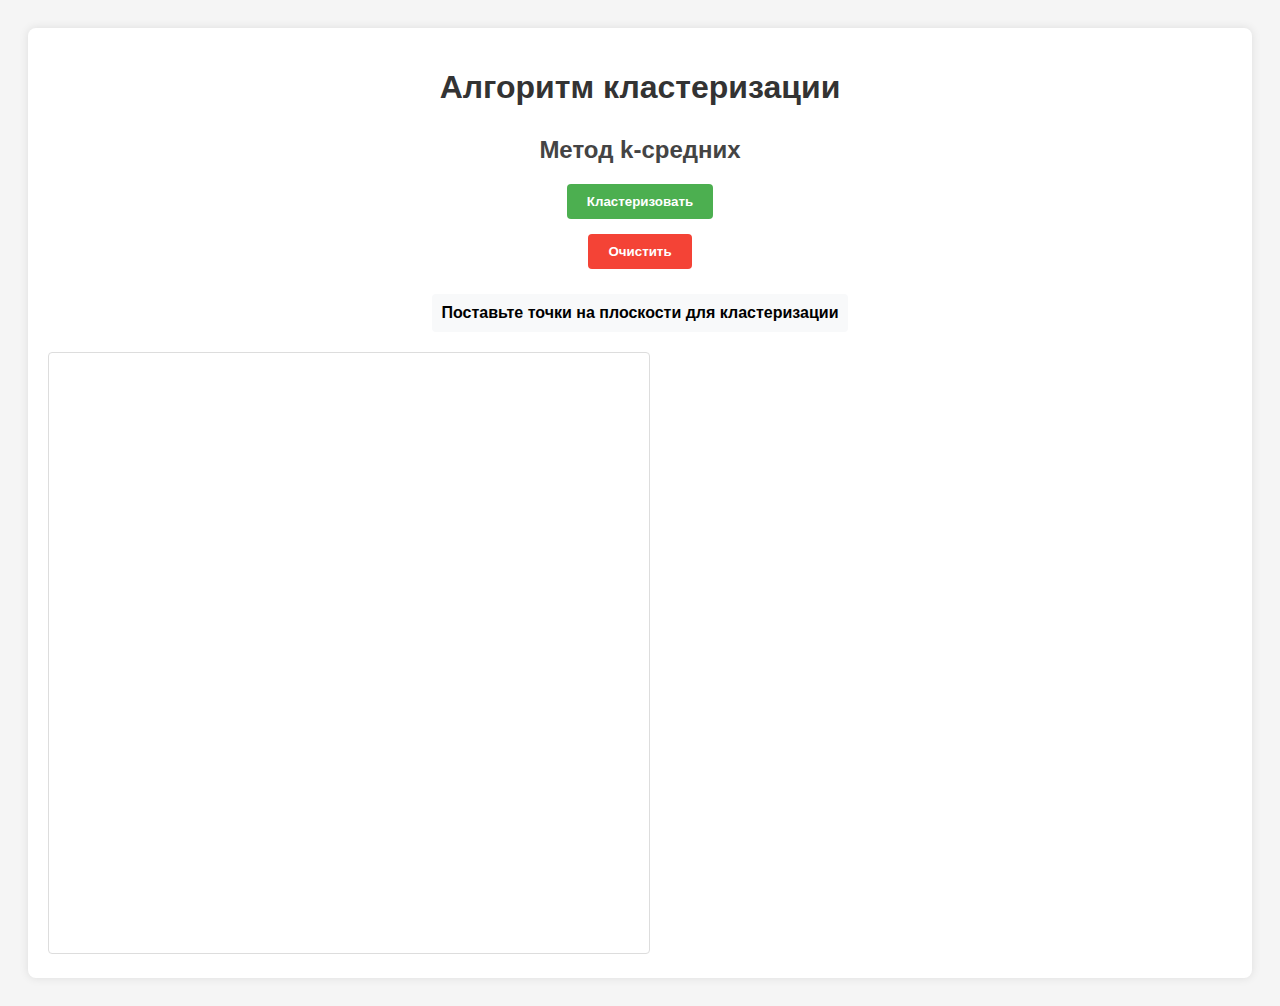
<file: Clustering/index.html>
<!DOCTYPE html>
<html lang="ru">
<head>
    <meta charset="UTF-8">
    <meta name="viewport" content="width=device-width, initial-scale=1.0">
    <title>Кластеризация K-средних</title>
    <link rel="stylesheet" href="styles.css">
</head>
<body>
    <div class="container">
        <h1>Алгоритм кластеризации</h1>
        <h2>Метод k-средних</h2>
        
        <div class="controls">
            <button id="cluster">Кластеризовать</button>
            <button id="clear">Очистить</button>
            <div id="cluster-info">Поставьте точки на плоскости для кластеризации</div>
        </div>
        
        <canvas id="canvas" width="600" height="600"></canvas>
    </div>

    <script src="script.js"></script>
</body>
</html>
</file>
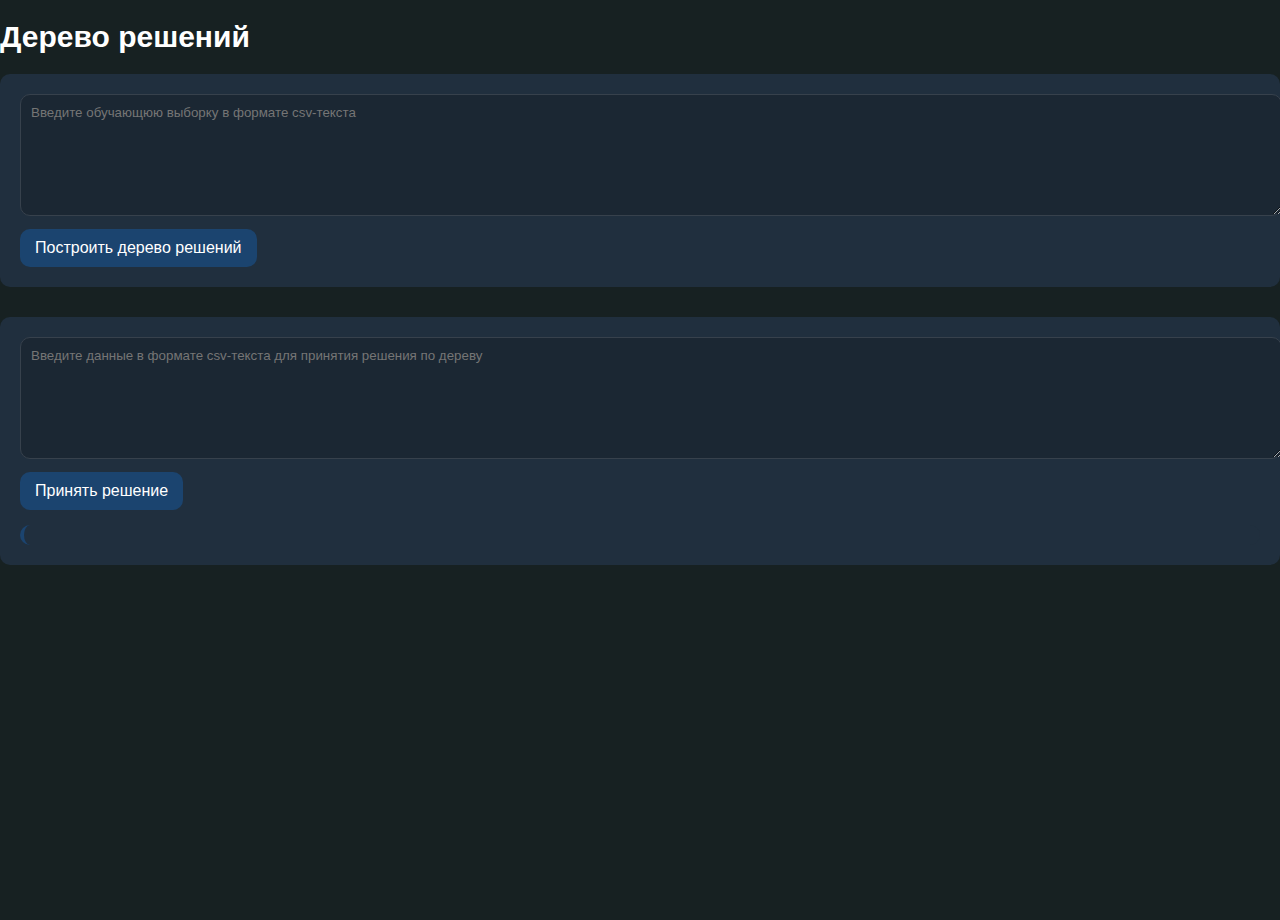
<file: DecisionTree/index.html>
<!DOCTYPE html>
<html lang="en">
<head>
    <meta charset="UTF-8">
    <title>Дерево решений</title>
    <link rel="stylesheet" href="styles.css">
</head>
<body>
    <div class="container">
        <h1>Дерево решений</h1>
        
        <div class="inputSection">
            <textarea id="trainingData" placeholder="Введите обучающюю выборку в формате csv-текста"></textarea>
            <button id="buildTreeButton">Построить дерево решений</button>
        </div>

        <div class="visualization-section">
            <div id="treeDiagram"></div>
        </div>

        <div class="decisionSection">
            <textarea id="decisionData" placeholder="Введите данные в формате csv-текста для принятия решения по дереву"></textarea>
            <button id="predictButton">Принять решение</button>
            <div id="decisionResult"></div>
        </div>
    </div>

    <script src="script.js"></script>
</body>
</html>
</file>
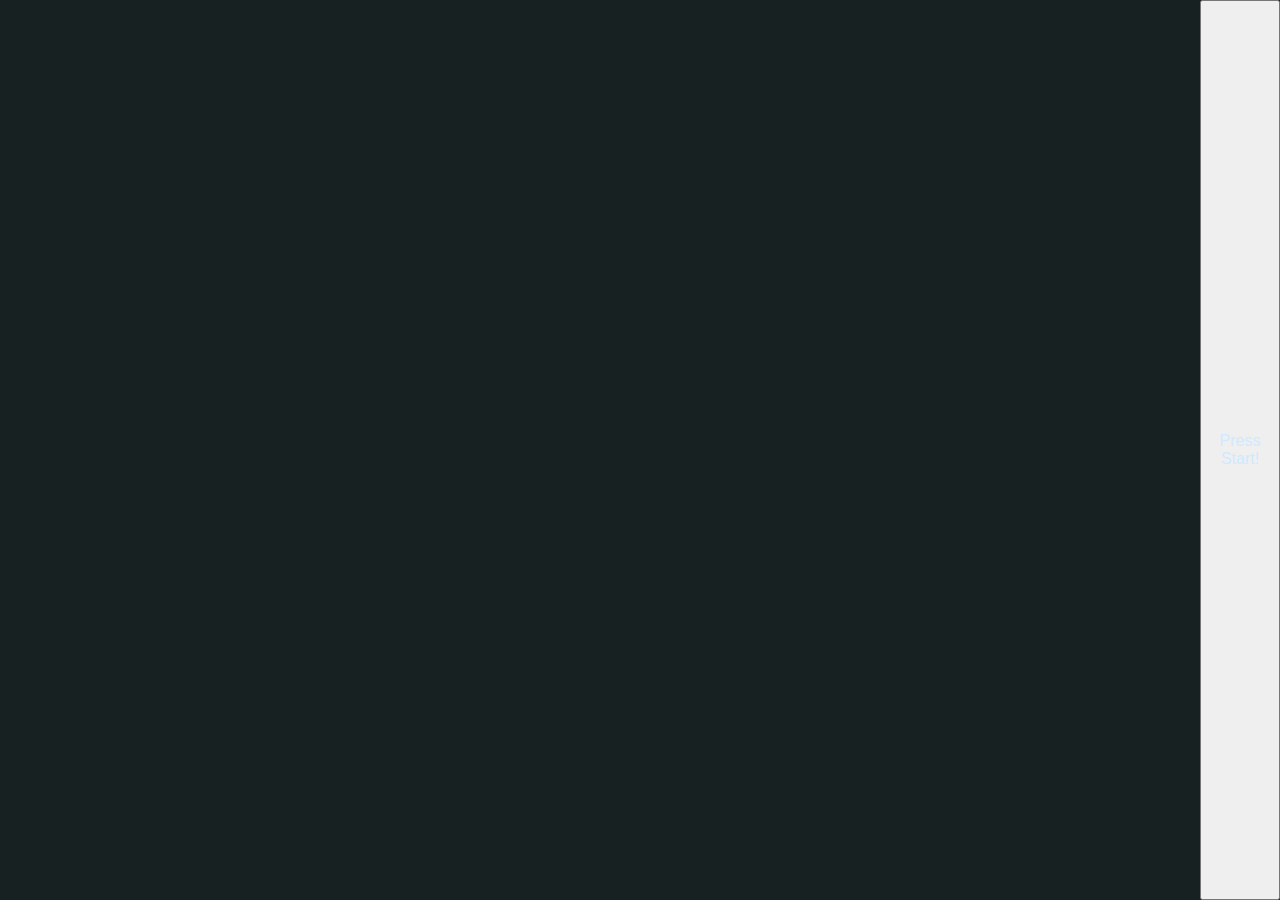
<file: ant/ant.html>
<!DOCTYPE html>
<html lang="ru">
<head>
    <link rel="stylesheet" href="ant.css">
    <title>Ant Algorithm</title>
</head>
<body>
    <canvas id="example"></canvas>

    <button id="start">Press Start!</button>
</body>
<script src="ant.js"></script>
</html>
</file>
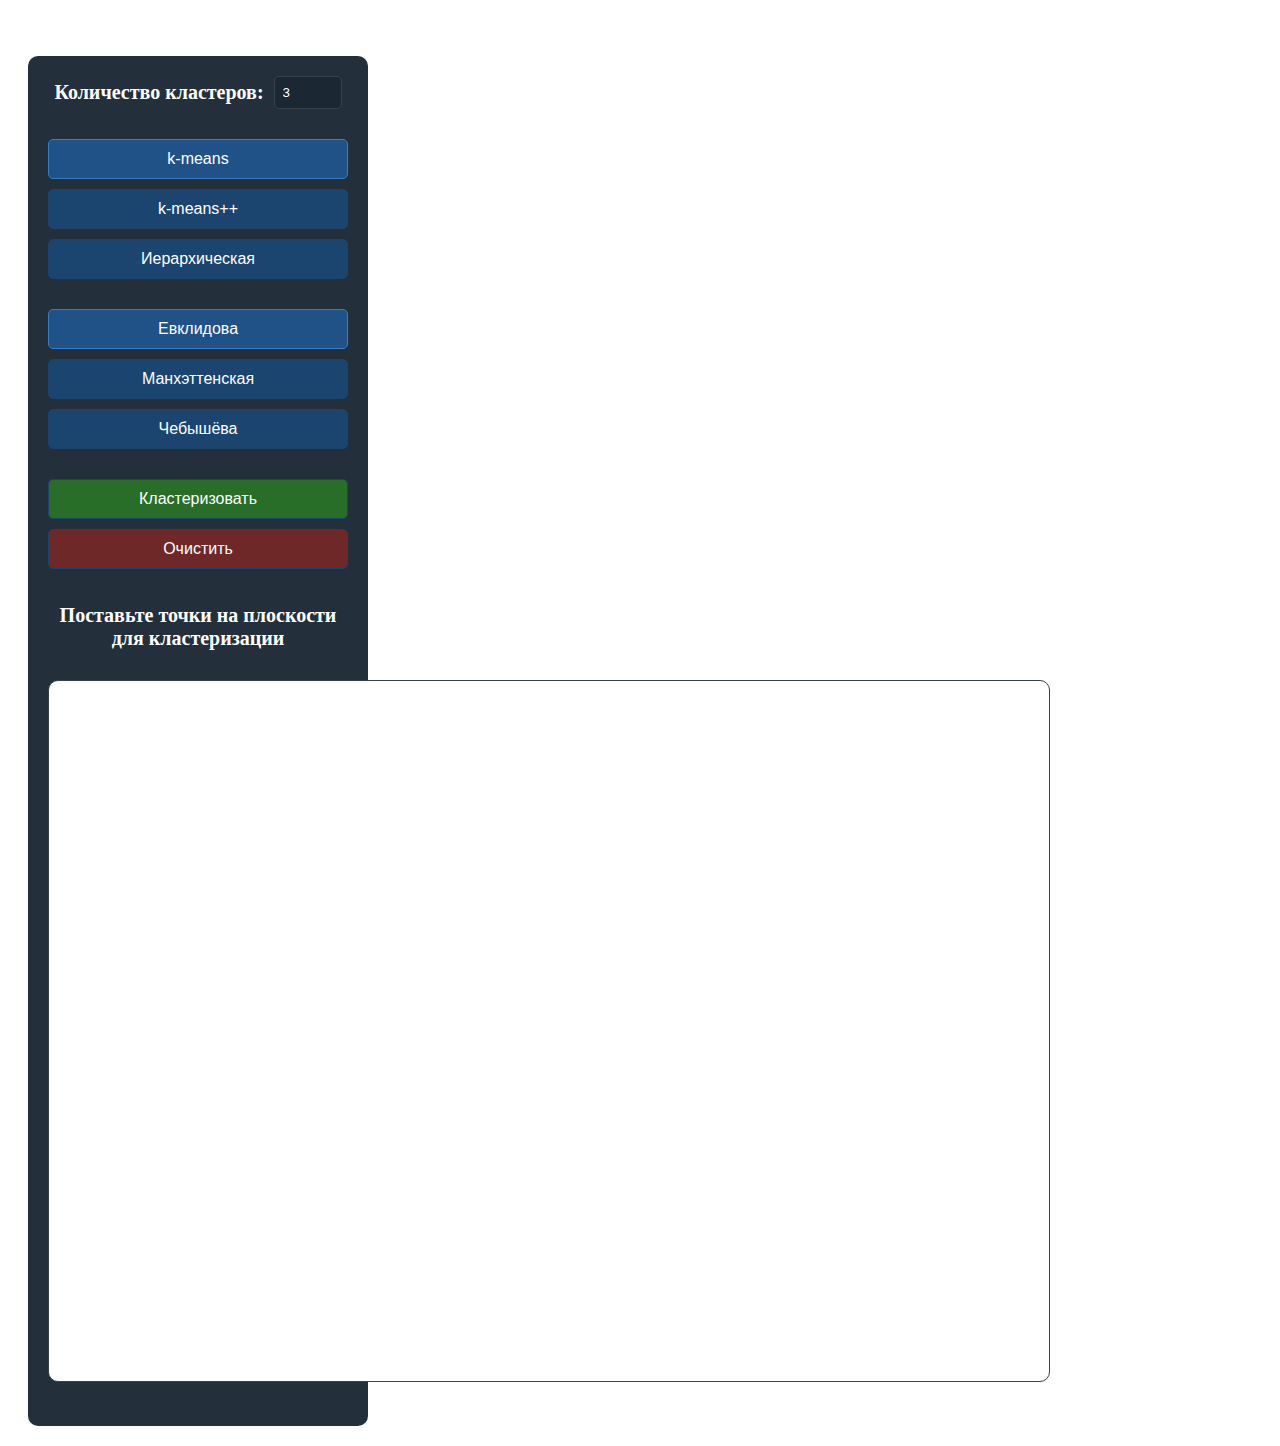
<file: Clustering/clustering.html>
<!DOCTYPE html>
<html lang="ru">
<head>
    <meta charset="UTF-8">
    <meta name="viewport">
    <title>Кластеризация</title>
    <link rel="stylesheet" href="clustering.css">
</head>
<body>
    <div class="mainContainer">
        <h1>Кластеризация</h1>
        
        <div class="controls">
            <div class="inputGroup">
                <label for="kInput">Количество кластеров:</label>
                <input type="number" id="kInput" min="1" max="10" value="3">
            </div>
            
            <div class="algorithmButtons">
                <button id="kmeansButton" class="algorithmButton active">k-means</button>
                <button id="kmeansPlusPlusButton" class="algorithmButton">k-means++</button>
                <button id="hierarchicalButton" class="algorithmButton">Иерархическая</button>
            </div>
            
            <div class="metricButtons">
                <button id="euclideanButton" class="metricButton active">Евклидова</button>
                <button id="manhattanButton" class="metricButton">Манхэттенская</button>
                <button id="chebyshevButton" class="metricButton">Чебышёва</button>
            </div>
            
            <div class="actionButtons">
                <button id="clusterButton">Кластеризовать</button>
                <button id="clearButton">Очистить</button>
            </div>
            
            <div class="canvasContainer">
                <canvas id="inputCanvas"></canvas>
            </div>
            
            <div id="clusterInfo">Поставьте точки на плоскости для кластеризации</div>
        </div>
    </div>

    <script src="clustering.js"></script>
</body>
</html>
</file>
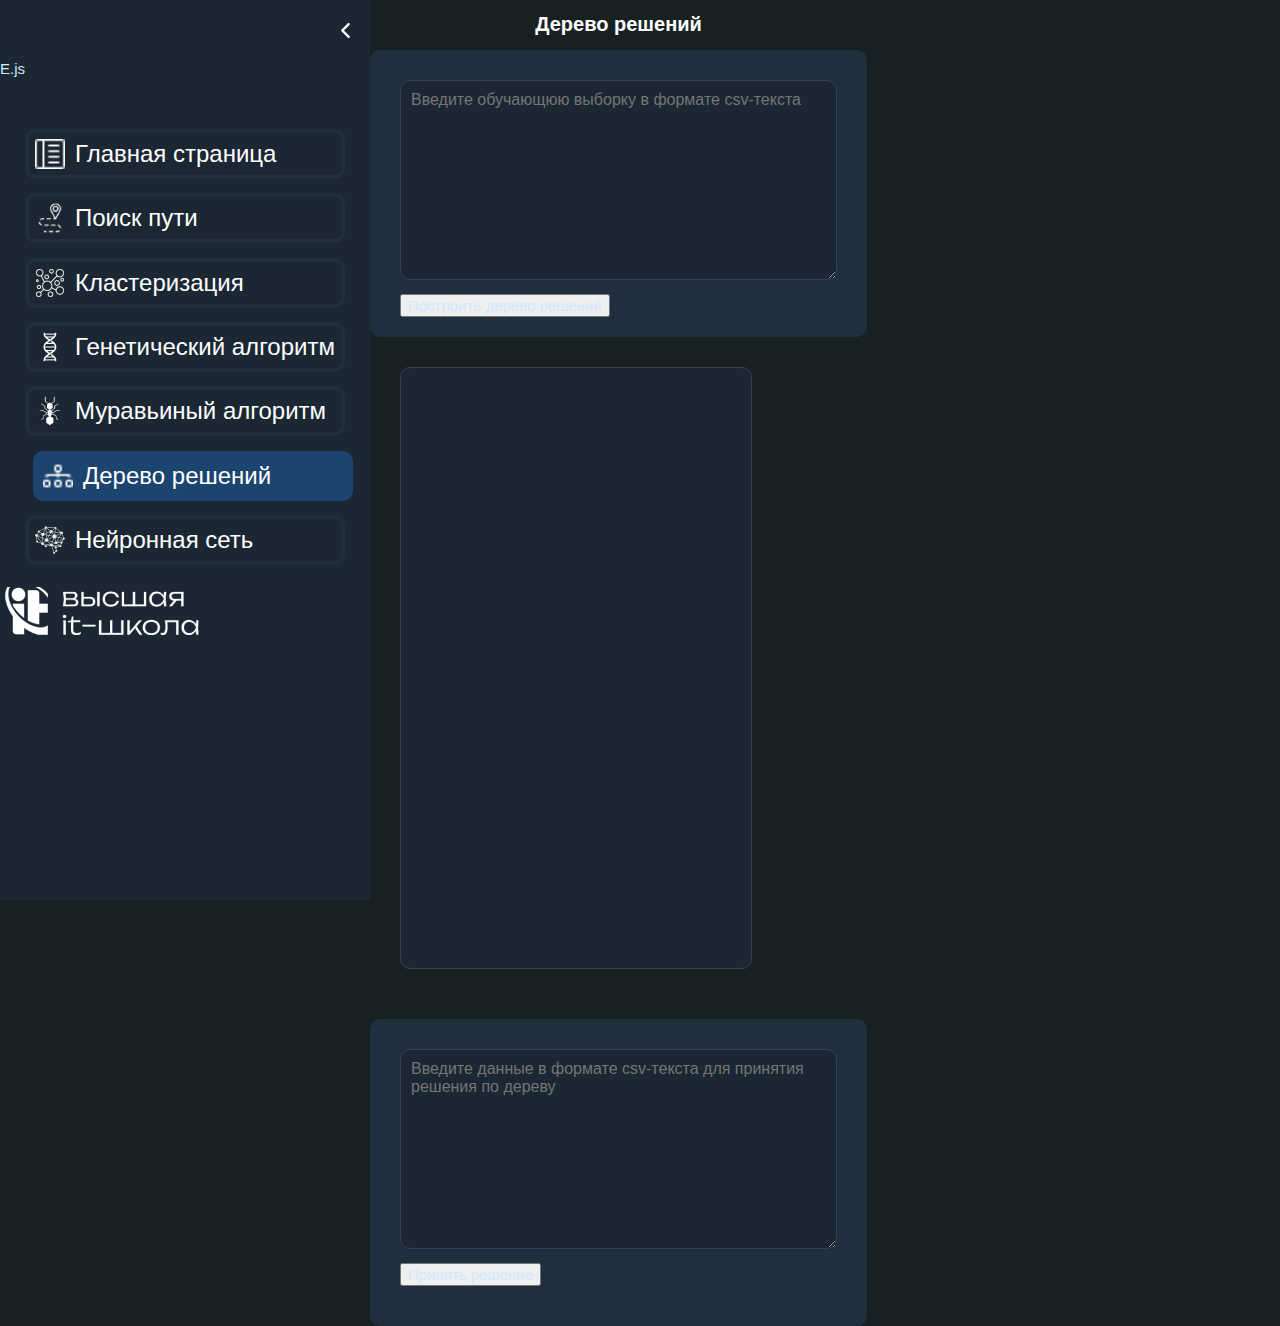
<file: DecisionTree/decisionTree.html>
<!DOCTYPE html>
<head>
    <meta charset="UTF-8">
    <link rel="stylesheet" href="decisionTree.css">
    <link rel="stylesheet" href="../style.css">
    <link rel="stylesheet" href="../error_window.css">
    <link rel="icon" href="../pictures/logo/hedgehog.png">
    <title>Дерево решений</title>
</head>
<body>
    <header class="container-fluid active" id="header">
        <div class="arrow" id="arrow">
            <img src="../pictures/img/arrow_angle_15px.png" class="arrowIcon" alt="">
        </div>
        <p id="name">E.js</p>
        <div class="container d-flex">
            <nav class="menu d-flex">
                <a id="main-link" href="../index.html">
                    <button id="algorithm1">
                        <img src="../pictures/img/main 30px.png" alt="">
                        Главная страница
                    </button>
                </a>
                <a href="../aStar/aStar.html">
                    <button id="algorithm2">
                        <img src="../pictures/img/Astar 30px.png" alt="">
                        Поиск пути
                    </button>
                </a>
                <a href="../Clustering/index.html">
                    <button id="algorithm3">
                        <img src="../pictures/img/cluster 30px.png" alt="">
                        Кластеризация
                    </button>
                </a>
                <a href="../genetic/genetic.html">
                    <button id="algorithm4">
                        <img src="../pictures/img/genetic 30px.png" alt="">
                        Генетический алгоритм
                    </button>
                </a>
                <a href="../ant/ant.html">
                    <button id="algorithm5">
                        <img src="../pictures/img/ant 30px.png" alt="">
                        Муравьиный алгоритм
                    </button>
                </a>
                <a href="../DecisionTree/decisionTree.html">
                    <button id="algorithm6">
                        <img src="../pictures/img/tree 30px.png" alt="">
                        Дерево решений
                    </button>
                </a>
                <a href="../neuralNet/neural.html">
                    <button id="algorithm7">
                        <img src="../pictures/img/neural 30px.png" alt="">
                        Нейронная сеть
                    </button>
                </a>
            </nav>
        </div>
        <img id="hits-icon" src="../pictures/img/HITsIcon_200px.png" alt="">
    </header>
    
    <div class="main">
        <h1>Дерево решений</h1>
        
        <div class="inputSection">
            <textarea id="trainingData" placeholder="Введите обучающюю выборку в формате csv-текста"></textarea>
            <button id="buildTreeButton">Построить дерево решений</button>
        </div>

        <div class="visualizationSection">
            <div id="treeVisualization"></div>
        </div>

        <div class="decisionSection">
            <textarea id="decisionData" placeholder="Введите данные в формате csv-текста для принятия решения по дереву"></textarea>
            <button id="decisionButton">Принять решение</button>
            <div id="decisionResult"></div>
        </div>
    </div>

    <script src="decisionTree.js"></script>
    <script src="https://d3js.org/d3.v7.min.js"></script>
    <script src="../main.js"></script>

    <div id="error_modal">
        <div id="modal_content">
            <span id="error_modal_close_button">&times;</span>
            <p id="error_message">Текст ошибки появится здесь</p>
        </div>
    </div>
    <script src="../error_window.js"></script>
</body>
</html>
</file>
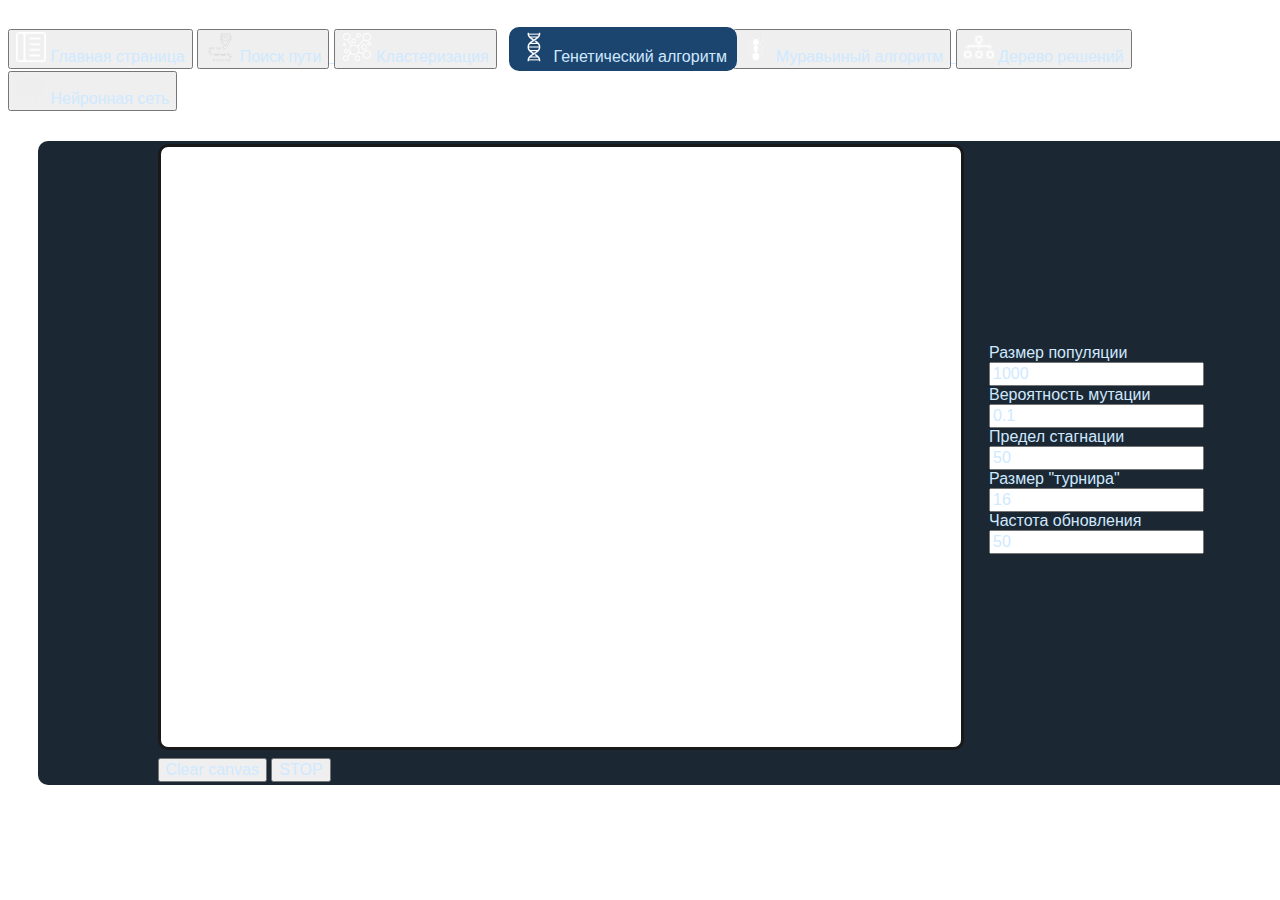
<file: genetic/genetic.html>
<!DOCTYPE html>
<html lang="ru">
<head>
    <link rel="stylesheet" href="genetic.css">
    <title>Genetic Algorithm</title>
</head>
<body>
    <header class="container-fluid active" id="header">
        <div class="arrow" id="arrow">
            <img src="../design_Images/arrow_angle_15px.png" class="arrowIcon" alt="">
        </div>
        <div class="container d-flex">
            <nav class="menu d-flex">
                <button id="algorithm1">
                    <img src="../design_Images/main 30px.png" alt="">
                    Главная страница
                </button>
                <a href="../aStar/aStar.html">
                    <button id="algorithm2">
                        <img src="../design_Images/Astar 30px.png" alt="">
                        Поиск пути
                    </button>
                </a>
                <button id="algorithm3">
                    <img src="../design_Images/cluster 30px.png" alt="">
                    Кластеризация
                </button>
                <a href="genetic.html">
                    <button id="algorithm4">
                        <img src="../design_Images/genetic 30px.png" alt="">
                        Генетический алгоритм
                    </button>
                </a>
                <a href="../ant/ant.html">
                    <button id="algorithm5">
                        <img src="../design_Images/ant 30px.png" alt="">
                        Муравьиный алгоритм
                    </button>
                </a>
                <button id="algorithm6">
                    <img src="../design_Images/tree 30px.png" alt="">
                    Дерево решений
                </button>
                <button id="algorithm7">
                    <img src="../design_Images/neural 30px.png" alt="">
                    Нейронная сеть
                </button>
            </nav>
        </div>
    </header>
    <div class="mainContainer">
        <table>
            <tr>
                <td>
                    <canvas></canvas>
                </td>
                <td>
                    <div id="inputs">
                        <div>
                            <div class="input_name">Размер популяции</div>
                            <div><input type="text" id="popilation_size" value="1000"></div>
                        </div>
                        <div>
                            <div class="input_name">Вероятность мутации</div>
                            <div><input type="text" id="mutation_rate" value="0.1"></div>
                        </div>
                        <div>
                            <div class="input_name">Предел стагнации</div>
                            <div><input type="text" id="stagnation_treshold" value="50"></div>
                        </div>  
                        <div>
                            <div class="input_name">Размер "турнира"</div>
                            <div><input type="text" id="tournament_size" value="16"></div>
                        </div>
                        <div>
                            <div class="input_name">Частота обновления</div>
                            <div><input type="text" id="update_rate" value="50"></div>
                        </div>
                    </div>
                </td>
            </tr>
            <tr>
                <td>
                    <button id="clear_button">Clear canvas</button>
                    <button id="control_button">STOP</button>
                </td>
            </tr>
        </table>

    </div>
    <script src="../main.js"></script>
    <script src="genetic.js"></script>
</body>
</html>
</file>
<file: Clustering/styles.css>
body {
    font-family: Arial, sans-serif;
    padding: 20px;
    background-color: #f5f5f5;
}

.container {
    max-width: 1200px;
    margin: 0 auto;
    background-color: white;
    padding: 20px;
    border-radius: 8px;
    box-shadow: 0 0 10px rgba(0,0,0,0.1);
}

h1, h2 {
    text-align: center;
    color: #333;
}

h2 {
    margin-top: 30px;
    margin-bottom: 15px;
    color: #444;
}

.controls {
    display: flex;
    flex-direction: column;
    align-items: center;
    gap: 15px;
    margin: 20px 0;
}

.input-group {
    display: flex;
    align-items: center;
    gap: 10px;
}

.input-group label {
    font-weight: bold;
}

#k-input {
    width: 50px;
    padding: 8px;
    border: 1px solid #ddd;
    border-radius: 4px;
}

button {
    padding: 10px 20px;
    border: none;
    border-radius: 4px;
    cursor: pointer;
    font-weight: bold;
    transition: background-color 0.3s;
}

#cluster {
    background-color: #4CAF50;
    color: white;
}

#clear {
    background-color: #f44336;
    color: white;
}

.main-canvas {
    margin: 0 auto 30px;
    max-width: 400px;
}

.metrics-container {
    margin-top: 20px;
}

.canvas-row {
    display: flex;
    justify-content: center;
    gap: 20px;
    margin-bottom: 20px;
}

.canvas-wrapper {
    text-align: center;
    background-color: white;
    padding: 15px;
    border-radius: 8px;
    box-shadow: 0 0 5px rgba(0,0,0,0.1);
}

.canvas-wrapper h3 {
    margin-bottom: 10px;
    color: #444;
}

canvas {
    border: 1px solid #ddd;
    background-color: white;
    border-radius: 4px;
}

#cluster-info {
    margin-top: 10px;
    font-weight: bold;
    text-align: center;
    padding: 10px;
    background-color: #f8f9fa;
    border-radius: 4px;
}
</file>
<file: DecisionTree/styles.css>
body {
    font-family: Arial, Helvetica, sans-serif;
    font-size: 15px;
    color: rgb(255, 255, 255);
    margin: 0;
    padding: 0;
    background-color: rgb(23, 33, 34);
    height: 100vh;
}

.main {
    max-width: 80%;
    margin: 30px auto;
    padding: 20px;
}

h1, h2 {
    color: #ffffff;
}

.inputSection, .decisionSection {
    margin-bottom: 30px;
    padding: 20px;
    background-color: rgb(32, 47, 62);
    border-radius: 10px;
}

textarea {
    width: 100%;
    min-height: 100px;
    padding: 10px;
    border: 1px solid rgb(55, 65, 76);
    border-radius: 10px;
    font-family: Arial, Helvetica, sans-serif;
    margin-bottom: 10px;
    background-color: rgb(27, 39, 51);
    color: white;
}

button {
    background-color: rgb(27, 68, 111);
    color: white;
    border: none;
    padding: 10px 15px;
    border-radius: 10px;
    cursor: pointer;
    font-size: 16px;
    transition: background-color 0.3s;
}

button:hover {
    background-color: rgb(32, 82, 136);
}

#treeVisualization {
    width: 100%;
    height: 600px;
    overflow: auto;
    border: 1px solid rgb(55, 65, 76);
    border-radius: 10px;
    background-color: rgb(27, 39, 51);
    margin-bottom: 20px;
}

.node rect {
    fill: rgb(32, 47, 62);
    stroke: rgb(55, 65, 76);
    stroke-width: 2px;
    transition: all 0.3s;
    rx: 5px;
    ry: 5px;
}

.node.active rect {
    fill: rgb(27, 68, 111);
    stroke: rgb(32, 82, 136);
    stroke-width: 3px;
}

.node text {
    font-family: Arial, Helvetica, sans-serif;
    fill: white;
    pointer-events: none;
}

.line {
    fill: none;
    stroke: rgb(210, 215, 221);
    stroke-width: 2px;
}

#decisionResult {
    margin-top: 15px;
    padding: 10px;
    background-color: rgb(32, 47, 62);
    border-radius: 10px;
    border-left: 4px solid rgb(27, 68, 111);
    color: white;
}

.highlightButton {
    margin-left: 10px;
    padding: 3px 8px;
    background: rgb(27, 68, 111);
    color: white;
    border: none;
    border-radius: 5px;
    cursor: pointer;
    font-size: 12px;
}

.highlightButton:hover {
    background: rgb(32, 82, 136);
}

.decisionLine {
    padding: 8px;
    margin: 5px 0;
    background: rgb(32, 47, 62);
    border-radius: 5px;
    color: white;
}
</file>
<file: ant/ant.css>
*{
    font-family: sans-serif;
    font-size: 16px;
    color: rgb(207, 233, 255);
}

#algorithm5{
    border: 4px solid rgb(27, 68, 111);
    border-radius: 10px;
    background-color: rgb(27, 68, 111);
    transform: translateX(+8px);
}

button{
    cursor: pointer;
}

body{
    margin: 0;
    padding: 0;

    display: flex;

    height: 100vh;
    background-color: rgb(23, 33, 34);
    background-size: cover;
}

.mainContainer{
    background-color: rgb(27, 39, 51);
    border-radius: 10px;
    margin: 30px;
    width: 100%;
    height: 94%;
    display: inline-flex;
    justify-content: space-around;
    align-items: center;

    canvas{
        background-color: #fff;
        border-radius: 10px;
        border: 3px solid rgba(0, 0, 0, 0.9);
        cursor: crosshair;
    }

    #inputs
    {
        display: flex;
        flex-direction: column;
        margin-left: 10%;

        .input-header{
            display: inline-flex;
            margin-top: 20px;
            margin-bottom: 5px;
            gap: 10px;

            .input-name{
                width: 180px;
                color: rgb(255, 255, 255);
            }

            .info-icon {
                width: 20px;
                height: 20px;
                display: inline-block;
                text-align: center;
                border-radius: 50%;
                color: rgb(255, 255, 255);
                line-height: 20px;
                background-color: rgb(14, 75, 141);
                cursor: help;
                position: relative;
            }
    
            .info-tooltip {
                padding: 10px;
                width: 250px;
                text-align: center;
                visibility: hidden;
                border-radius: 6px;
                color: rgb(255, 255, 255);
                background-color: #333;
                bottom: 100%;
                left: 50%;
                transform: translateX(-50%);
                opacity: 0;
                transition: opacity 0.3s;
                position: absolute;

                .degree{
                    font-style: italic;
                    color: rgb(255, 255, 255);
                }
            }
    
            .info-icon:hover .info-tooltip {
                visibility: visible;
                opacity: 1;
            }
        } 

        .text-input{
            height: 20px;
            width: 200px;
            border-radius: 5px;
            color: rgba(0, 0, 0);
        }

        .range-input{
            width: 200px;
            border-radius: 5px;
            color: rgba(0, 0, 0);
        }

        .checkbox-input{
            width: 200px;
        }
    }

    #clear-button{
        margin-left: 10px;
        height: 60px;
        width: 90px;
        color: rgb(207, 233, 255);
        border: 1px solid rgb(71, 80, 98);
        border-radius: 5px;
        transition: border 0.1s;
        background-color: rgb(71, 80, 98);
    }

    #clear-button:hover{
        border: 1px solid rgb(207, 233, 255);
    }

    #control-button{
        margin-left: 312px;
        height: 50px;
        width: 200px;
        color: rgb(207, 233, 255);
        font-size: 18px;
        border: 1px solid rgb(27, 68, 111);
        border-radius: 5px;
        transition: border 0.1s;
        box-shadow: 0 2px 0 rgba(255, 255, 255, 0.04);
        background-color: rgb(27, 68, 111);
    }

    #control-button:hover{
        border: 1px solid rgb(207, 233, 255);
    }
}
</file>
<file: Clustering/clustering.css>
h1 {
    text-align: center;
    font-size: 20px;
    color: white;
    margin-bottom: 20px;
}

#algorithm3{
    border: 4px solid rgb(27, 68, 111);
    border-radius: 10px;
    background-color: rgb(27, 68, 111);
    transform: translateX(+8px);
}

.inputGroup {
    display: flex;
    align-items: center;
    justify-content: center;
    gap: 10px;
    margin-bottom: 15px;
}

.inputGroup label {
    font-weight: bold;
    color: white;
    font-size: 20px;
}

#clusterInfo {
    margin-top: 10px;
    font-weight: bold;
    text-align: center;
    padding: 10px;
    border-radius: 5px;
    color: white;
    font-size: 20px;
}

#canvasInfo {
    margin-top: 10px;
    font-weight: bold;
    text-align: center;
    padding: 10px;
    border-radius: 5px;
    color: white;
    font-size: 20px;
}

#algorithmInfo {
    margin-top: 10px;
    font-weight: bold;
    text-align: center;
    padding: 10px;
    border-radius: 5px;
    color: white;
    font-size: 20px;
}

#metricInfo {
    margin-top: 10px;
    font-weight: bold;
    text-align: center;
    padding: 10px;
    border-radius: 5px;
    color: white;
    font-size: 20px;
}

#kInput {
    display: flex;
    align-items: center;
    width: 50px;
    padding: 8px;
    border: 1px solid rgb(55, 65, 76);
    border-radius: 5px;
    background-color: rgb(27, 39, 51);
    color: white;
}

.canvasContainer {
    margin: 20px 0;
    text-align: center;
    flex: 1;
    order: 1;
}

canvas {
    border: 1px solid rgb(55, 65, 76);
    background-color: white;
    border-radius: 10px;
    cursor: crosshair;
}

.algorithmButtons {
    display: flex;
    justify-content: center;
    gap: 10px;
    margin: 15px 0;
    flex-wrap: wrap;
    flex-direction: column;
}

.metricButtons {
    display: flex;
    justify-content: center;
    gap: 10px;
    margin: 15px 0;
    flex-wrap: wrap;
    flex-direction: column;
}

.actionButtons {
    display: flex;
    justify-content: center;
    gap: 10px;
    margin: 15px 0;
    flex-wrap: wrap;
}

.mainContainer button {
    cursor: pointer;
    background-color: rgb(27, 68, 111);
    color: white;
    border: none;
    padding: 10px 15px;
    border-radius: 5px;
    font-size: 16px;
    transition: all 0.3s;
    border: 1px solid rgb(27, 68, 111);
    width: 100%;
}

.algorithmButton.active {
    background-color: rgb(32, 82, 136);
    border: 1px solid rgb(55, 125, 195);
}

.metricButton.active {
    background-color: rgb(32, 82, 136);
    border: 1px solid rgb(55, 125, 195);
}

#clusterButton {
    background-color: rgb(40, 110, 40);
}

#clearButton {
    background-color: rgb(110, 40, 40);
}

button:hover {
    border: 1px solid rgb(207, 233, 255);
}

.contentWrapper {
    display: flex;
    flex-direction: row;
    height: 90%;
}

.controls {
    width: 300px;
    padding: 20px;
    display: flex;
    flex-direction: column;
    order: 2;
    background-color: rgb(35, 47, 59);
    border-radius: 10px;
    margin: 20px;
}

.algorithmButton, .metricButton {
    width: 100%;
}

#clusterButton, #clearButton {
    width: 100%;
}

.inputGroup.justify-between {
    justify-content: space-between;
}

.inputGroup.justify-center {
    justify-content: center;
}
</file>
<file: DecisionTree/decisionTree.css>
h1, h2 {
    text-align: center;
    font-size: 20px;
    color: white;
}

#algorithm6{
    border: 4px solid rgb(27, 68, 111);
    border-radius: 10px;
    background-color: rgb(27, 68, 111);
    transform: translateX(+8px);
}

.input {
    display: flex;
    align-items: center;
    justify-content: left;
    gap: 10px;
    margin-bottom: 15px;
}

.input label {
    font-weight: bold;
    color: white;
    font-size: 20px;
}

#maxDepth {
    width: 50px;
    padding: 8px;
    border: 1px solid rgb(55, 65, 76);
    border-radius: 5px;
    background-color: rgb(27, 39, 51);
    color: white;
}

.inputSection, .decisionSection {
    padding: 30px;
    padding-bottom: 20px;
    background-color: rgb(32, 47, 62);
    border-radius: 10px;
    flex-shrink: 0;
    font-size: 16px;
}

.visualizationSection {
    padding: 30px;
    flex: 1;
    min-height: 0;
    display: flex;
    flex-direction: column;
}

textarea {
    width: 100%;
    min-height: 80px;
    height: 200px;
    padding: 10px;
    border: 1px solid rgb(55, 65, 76);
    border-radius: 10px;
    background-color: rgb(27, 39, 51);
    color: white;
    margin-bottom: 10px;
    resize: vertical;
    box-sizing: border-box;
    font-size: 16px;
}

.mainContainer button {
    cursor: pointer;
    background-color: rgb(27, 68, 111);
    color: white;
    border: none;
    border-radius: 5px;
    font-size: 16px;
    transition: border 0.1s;
    border: 1px solid rgb(27, 68, 111);
    padding: 10px;
}

button:hover {
    border: 1px solid rgb(207, 233, 255);
}

#treeVisualization {
    width: 80%;
    height: 600px;
    overflow: auto;
    border: 1px solid rgb(55, 65, 76);
    border-radius: 10px;
    background-color: rgb(27, 39, 51);
    margin-bottom: 20px;
}

.node rect {
    fill: rgb(32, 47, 62);
    stroke: rgb(55, 65, 76);
    stroke-width: 2px;
    transition: all 0.3s;
    rx: 5px;
    ry: 5px;
}

.node.active rect {
    fill: rgb(27, 68, 111);
    stroke: rgb(32, 82, 136);
    stroke-width: 3px;
}

.node text {
    fill: white;
    pointer-events: none;
}

.line {
    fill: none;
    stroke: rgb(210, 215, 221);
    stroke-width: 2px;
}

#decisionResult {
    padding: 10px;
    background-color: rgb(32, 47, 62);
    border-radius: 10px;
}

.highlightButton {
    margin-left: 10px;
    padding: 3px 8px;
    background: rgb(27, 68, 111);
    color: white;
    border: none;
    border-radius: 5px;
    cursor: pointer;
    border: 1px solid rgb(27, 68, 111);
}

.highlightButton:hover {
    border: 1px solid rgb(207, 233, 255);
}

.decisionLine {
    padding: 8px;
    margin: 5px 0;
    background: rgb(32, 47, 62);
    border-radius: 5px;
    color: white;
}

.info-icon {
    width: 20px;
    height: 20px;
    margin: 10px;
    display: inline-block;
    text-align: center;
    border-radius: 50%;
    color: white;
    line-height: 20px;
    background-color: rgb(14, 75, 141);
    cursor: help;
    position: relative;
}

.info-icon:hover .info-tooltip {
    visibility: visible;
    opacity: 1;
}

.info-tooltip {
    padding: 10px;
    width: 250px;
    text-align: center;
    visibility: hidden;
    border-radius: 6px;
    color: white;
    background-color: #333;
    opacity: 0;
    transition: opacity 0.3s;
    position: absolute;
    left: 100%; 
    top: 50%;
    transform: translateY(-50%); 
    margin-left: 10px; 
    z-index: 100;
    pointer-events: none;
}
</file>
<file: style.css>
body{
    font-family: Arial, Helvetica, sans-serif;
    font-size: 15px;
    color: rgb(255, 255, 255);
    margin: 0;
    padding: 0;

    display: flex;

    height: 100vh;
    background-color: rgb(23, 33, 34);
    background-size: cover;
}

.container-fluid{
    position: relative;
    z-index: 1;
    max-width: 70px;
    height: 100%;
    background-color: rgb(27, 39, 51);
    transition: max-width 0.4s ease;

    .arrow{
        margin: 15px 0 0 30px;
        height: 30px;
        width: 30px;
        display: flex;
        justify-content: center;
        align-items: center;
        transform: rotate(180deg);

        padding-right: 2px;

        transition: margin 0.4s ease, transform 0.4s ease;;
    }

    .arrow:hover{
        background-color: rgb(55, 65, 76);
        border-radius: 5px;
        cursor: pointer;
    }

    .container{
        height: 450px;
        margin: 0 auto;
        padding: 15px 10px;
        margin-top: 30px;

        .menu{
            height: 100%;

            a{
                text-decoration: none;
            }
        }

        .menu button{
            display: flex;
            align-items: center;

            border: 4px solid rgb(32, 47, 62);
            border-radius: 10px;
            height: 50px;
            width: 50px;

            position: relative;
            transition: transform 0.4s ease, width 0.4s ease;

            text-align: left;
            outline: none;
            background: none;
            text-decoration: none;
            font-size: 24px;
            color: rgb(255, 255, 255);
            margin: 0 30px;

            white-space: nowrap;
            overflow: hidden;
            text-overflow: clip;

            img{
                margin-right: 10px;
            }
        }

        .menu button.active{
            border: 4px solid rgb(27, 68, 111);
            border-radius: 10px;
            background-color: rgb(27, 68, 111);
        }
    }
}

.container-fluid.active{
    max-width: 370px;

    .menu button{
        height: 50px;
        width: 320px;


    }

    .arrow{
        margin: 15px 0 0 330px;
        transform: rotate(0deg);
    }
}

.d-flex{
    display: flex;
    flex-direction: column;
    justify-content: space-around;
    align-items: center;
}

header .container .menu button:hover{
    border: 4px solid rgb(27, 68, 111);
    border-radius: 10px;
    background-color: rgb(27, 68, 111);
    cursor: pointer;
    transform: translateX(+15px);
}

.mainContainer{
    background-color: rgb(27, 39, 51);
    border-radius: 10px;
    margin: 30px;
    width: 100%;
    height: 94%;
}
</file>
<file: error_window.css>
*{
    font-family: Arial, Helvetica, sans-serif;
    font-size: 15px;
    color: rgb(207, 233, 255);
}

.blur{
    filter: blur(5px);
}

#error_modal {
    display: none;
    position: fixed;

    z-index: 1;
    left: 0;
    top: 0;
    width: 100%;
    height: 100%;
    background-color: rgba(0, 0, 0, 0.3);
  
    #modal_content {
        justify-content: center;
        background-color: rgb(50, 50, 50);
        margin: 15% auto;
        padding: 20px;  
        max-width: 550px;
        border-radius: 5px;
    }
      
    #error_modal_close_button {
        color: rgba(0, 0, 0);
        float: right;
        font-size: 30px;
        font-weight: bold;
        cursor: pointer;
    }
      
    #error_modal_close_button:hover {
        color: rgba(0, 0, 0);
    }

    #error_message{
        font-size: 18px;
        color: rgb(220, 240, 255);
    }
}
</file>
<file: genetic/genetic.css>
*{
    font-family: sans-serif;
    font-size: 16px;
    color: rgb(207, 233, 255);
}

#algorithm4{
    border: 4px solid rgb(27, 68, 111);
    border-radius: 10px;
    background-color: rgb(27, 68, 111);
    transform: translateX(+8px);
}

button{
    cursor: pointer;
}

.mainContainer{
    background-color: rgb(27, 39, 51);
    border-radius: 10px;
    margin: 30px;
    width: 100%;
    height: 94%;
    display: inline-flex;
    justify-content: space-around;
    align-items: center;

    canvas{
        background-color: #fff;
        border-radius: 10px;
        border: 3px solid rgba(0, 0, 0, 0.9);
        cursor: crosshair;
    }

    #inputs
    {
        display: flex;
        flex-direction: column;
        margin-left: 10%;

        .input-header{
            display: inline-flex;
            margin-top: 20px;
            margin-bottom: 5px;
            gap: 10px;

            .input-name{
                width: 180px;
                color: rgb(255, 255, 255);
            }

            .info-icon {
                width: 20px;
                height: 20px;

                display: inline-block;
                text-align: center;
                border-radius: 50%;
                color: rgb(255, 255, 255);
                line-height: 20px;
                background-color: rgb(14, 75, 141);
                cursor: help;
                position: relative;
            }
    
            .info-tooltip {
                padding: 10px;
                width: 250px;
                text-align: center;
                visibility: hidden;
                border-radius: 6px;
                color: rgb(255, 255, 255);
                background-color: #333;
                bottom: 100%;
                left: 50%;
                transform: translateX(-50%);
                opacity: 0;
                transition: opacity 0.3s;
                position: absolute;

                .degree{
                    font-style: italic;
                    color: rgb(255, 255, 255);
                }
            }
    
            .info-icon:hover .info-tooltip {
                visibility: visible;
                opacity: 1;
            }
        }

        .text-input{
            height: 20px;
            width: 200px;
            border-radius: 5px;
            color: rgba(0, 0, 0);
        }
        
        .range-input{
            width: 200px;
            border-radius: 5px;
            color: rgba(0, 0, 0);
        }

        .checkbox-input{
            width: 200px;
        }
    }

    #clear-button{
        margin-left: 10px;
        height: 60px;
        width: 90px;
        color: rgb(207, 233, 255);
        border: 1px solid rgb(71, 80, 98);
        border-radius: 5px;
        transition: border 0.1s;
        background-color: rgb(71, 80, 98);
    }

    #clear-button:hover{
        border: 1px solid rgb(207, 233, 255);
    }

    #control-button{
        margin-left: 312px;
        height: 50px;
        width: 200px;
        color: rgb(207, 233, 255);
        font-size: 18px;
        border: 1px solid rgb(27, 68, 111);
        border-radius: 5px;
        transition: border 0.1s;
        box-shadow: 0 2px 0 rgba(255, 255, 255, 0.04);
        background-color: rgb(27, 68, 111);
    }

    #control-button:hover{
        border: 1px solid rgb(207, 233, 255);
    }
}
</file>
